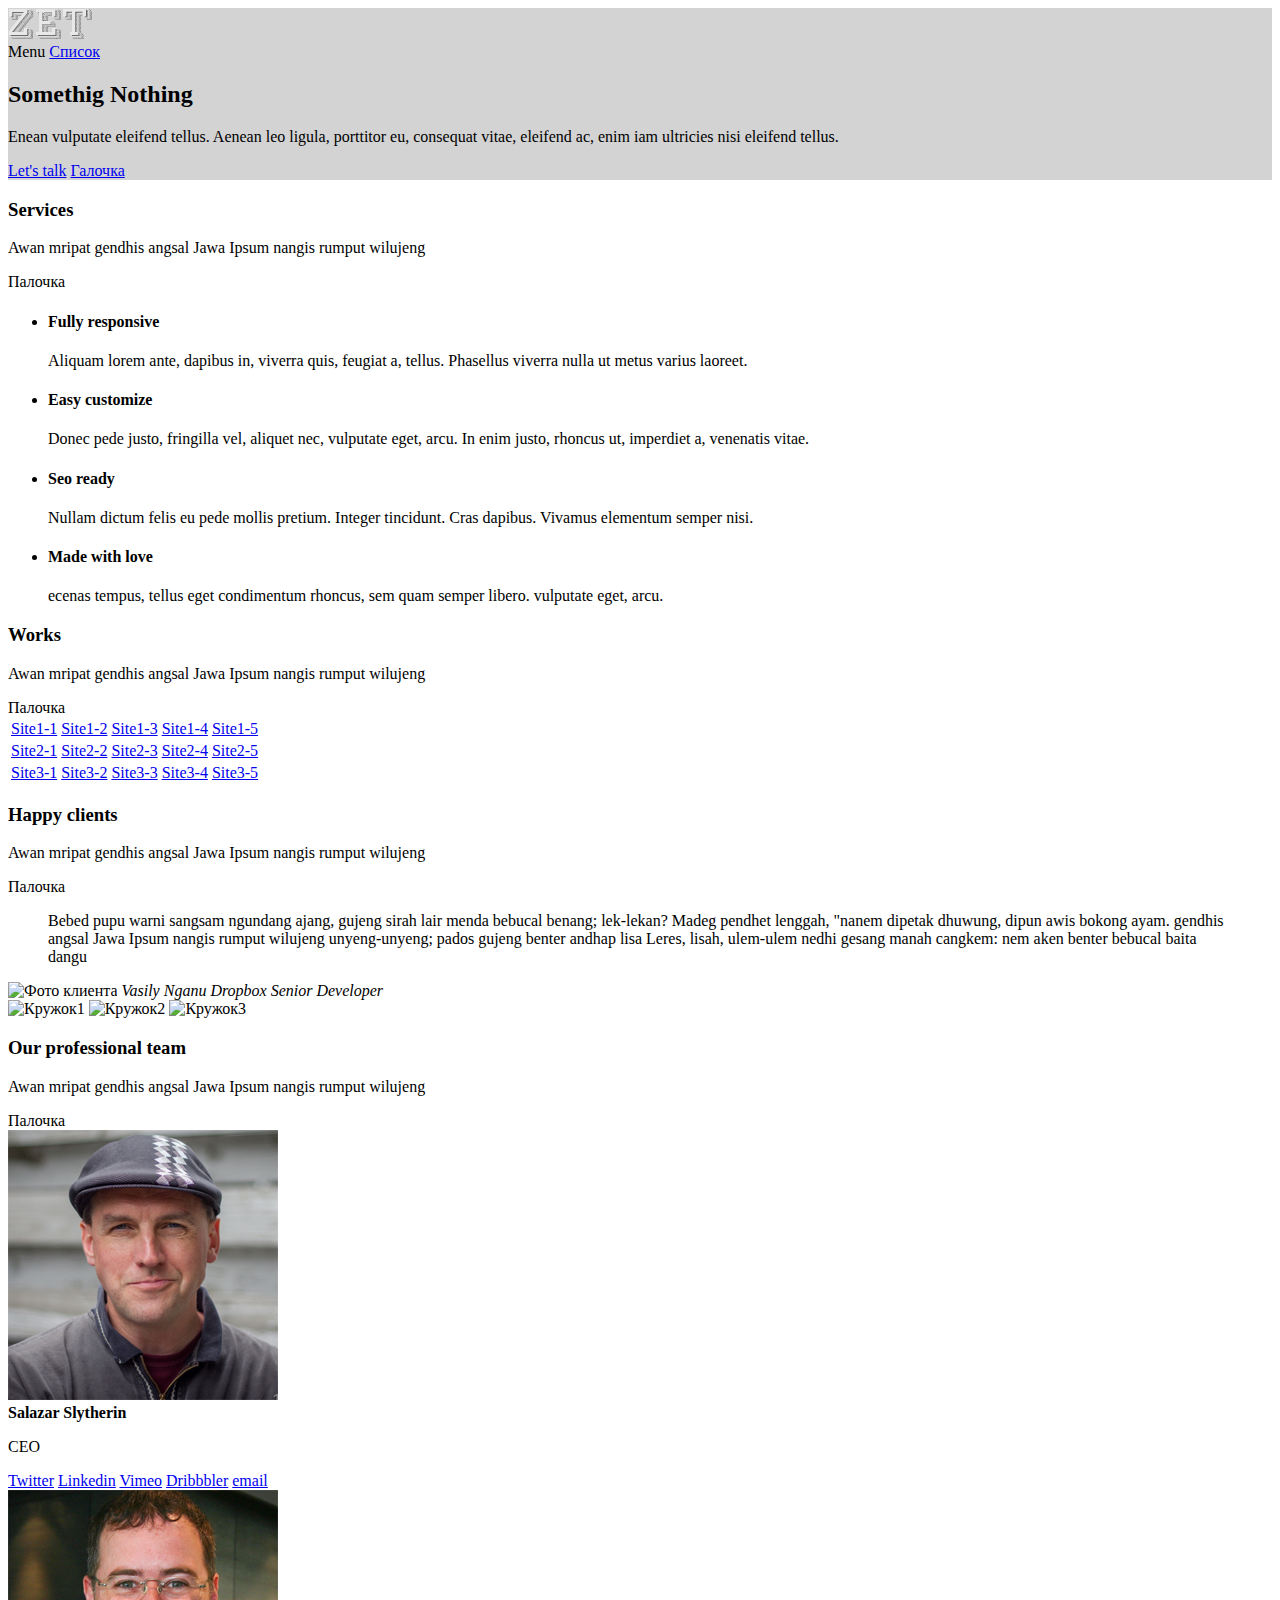
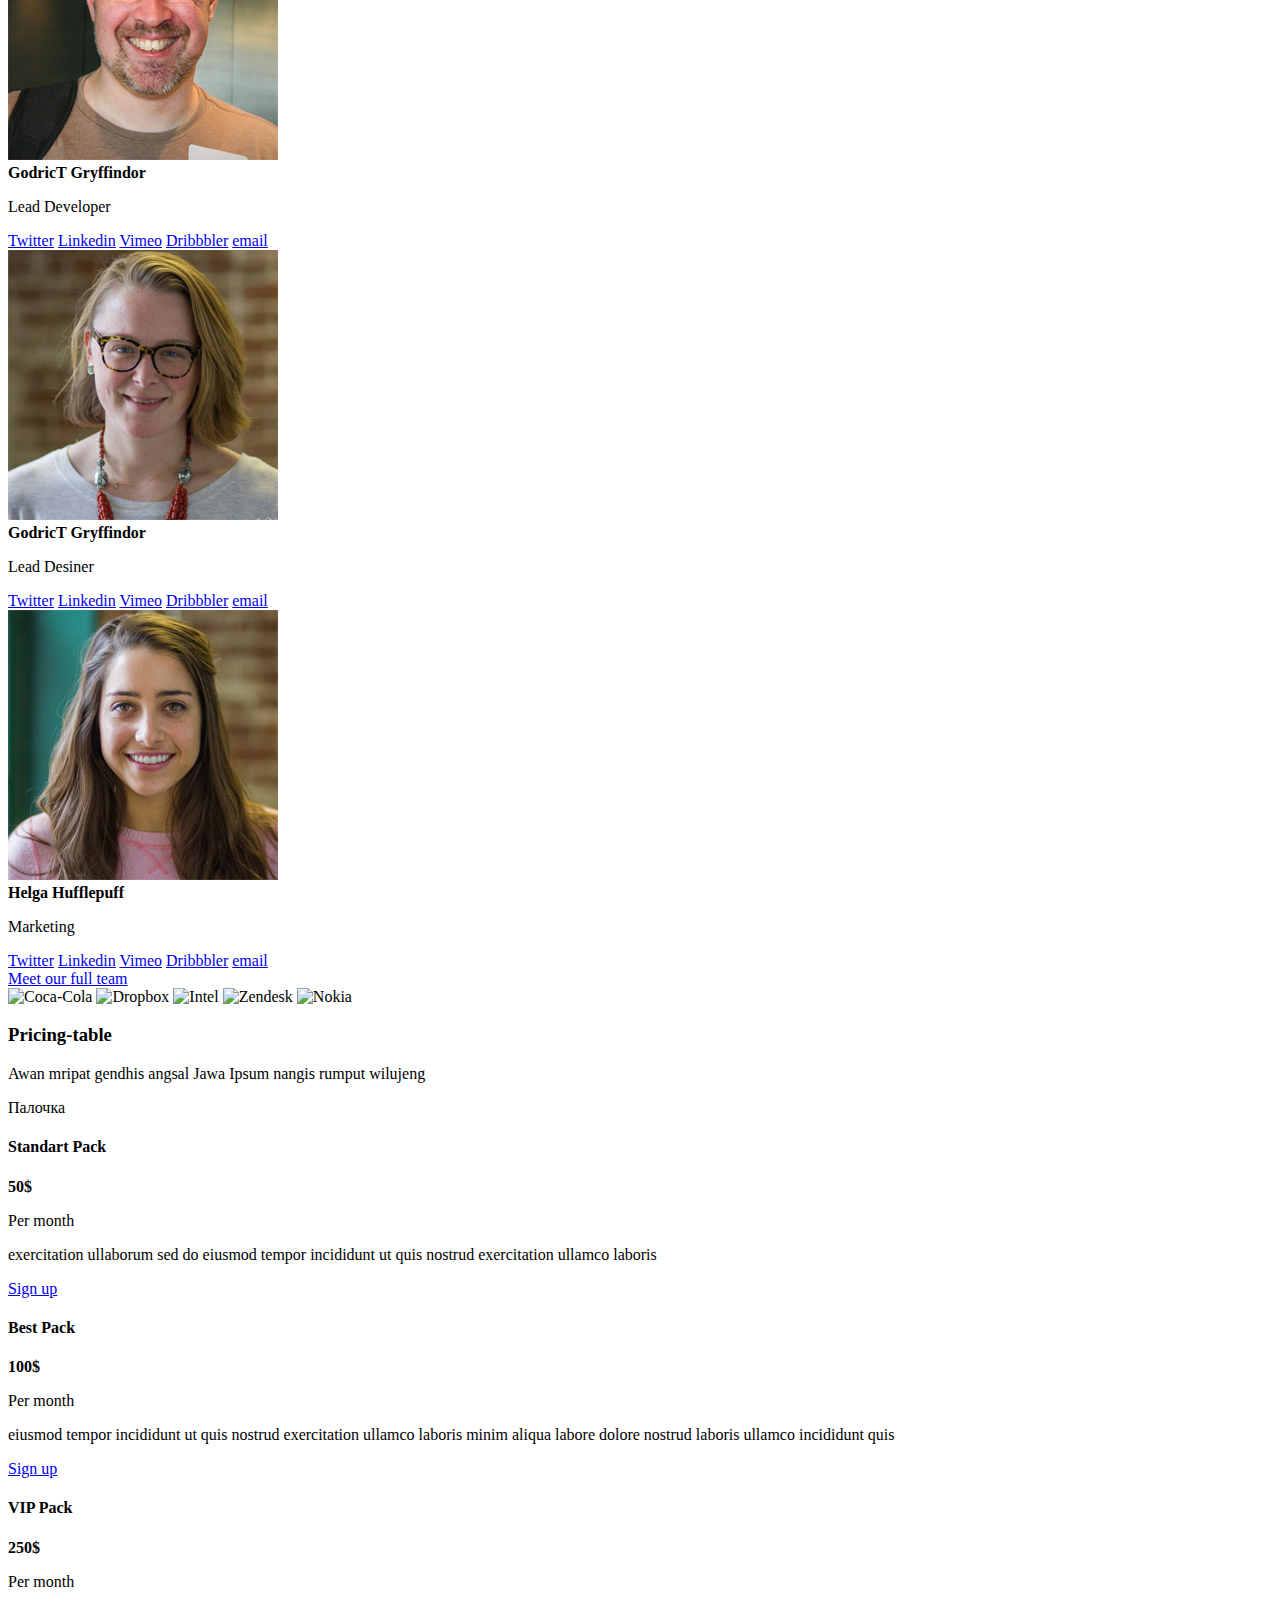
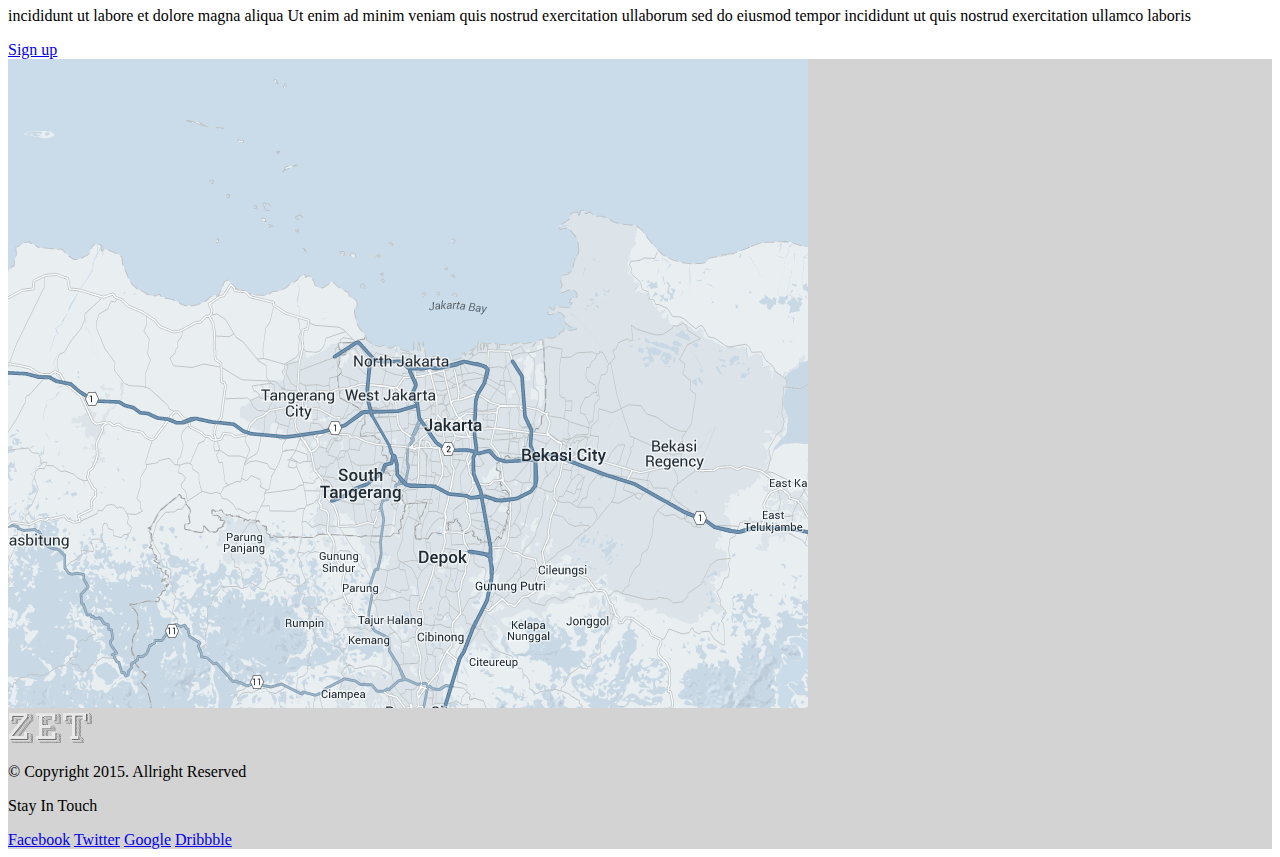
<file: zet/zed-site/index.html>
<!DOCTYPE HTML>
<html>
  <head>
    <meta charset="utf-8">
    <title>ZET</title>
  </head>
  <body>
<!--Временный стиль-->
    <div class="header" style="background-color:lightgray;">
      <div class="header-top">
        <div class="header-logo">
          <img src="img/ZET-logo.png" alt="ZET" width="84px" height="31px">
        </div>
        <div class="header-menu">
          Menu
          <a class="btn-menu" href="#">Список</a>
        </div>
      </div>

      <div class="header-main">
        <h2>Somethig Nothing</h2>
        <p>Enean vulputate eleifend tellus. Aenean leo ligula, porttitor eu, consequat vitae, eleifend ac, enim iam ultricies nisi eleifend tellus.</p>
        <a class="btn" href="#">Let's talk</a>
        <a class="btn-arrow"href="#">Галочка</a>
      </div>
    </div>

    <div class="services">
      <div class="services-top">
        <h3>Services</h3>
        <p>Awan mripat gendhis angsal Jawa Ipsum nangis rumput wilujeng</p>
        <div class="underline">Палочка</div>
      </div>

      <div class="services-content">
        <ul class="services-list">
          <li class="services-item">
            <h4>Fully responsive</h4>
            <p>Aliquam lorem ante, dapibus in, viverra quis, feugiat a, tellus. Phasellus viverra nulla ut metus varius laoreet.</p>
          </li>
          <li class="services-item">
            <h4>Easy customize</h4>
            <p>Donec pede justo, fringilla vel, aliquet nec, vulputate eget, arcu. In enim justo, rhoncus ut, imperdiet a, venenatis vitae.</p>
          </li>
          <li class="services-item">
            <h4>Seo ready</h4>
            <p>Nullam dictum felis eu pede mollis pretium. Integer tincidunt. Cras dapibus. Vivamus elementum semper nisi.</p>
          </li>
          <li class="services-item">
            <h4>Made with love</h4>
            <p>ecenas tempus, tellus eget condimentum rhoncus, sem quam semper libero. vulputate eget, arcu.</p>
          </li>
        </ul>
      </div>
    </div>

    <div class="works">
      <div class="works-top">
        <h3>Works</h3>
        <p>Awan mripat gendhis angsal Jawa Ipsum nangis rumput wilujeng</p>
        <div class="underline">Палочка</div>
      </div>
        
      <div class="works-content">
        <table>
          <tr>
            <td>
              <a href="#">Site1-1</a>
            </td>
            <td>
              <a href="#">Site1-2</a>
            </td>
            <td>
              <a href="#">Site1-3</a>
            </td>
            <td>
              <a href="#">Site1-4</a>
            </td>
            <td>
              <a href="#">Site1-5</a>
            </td>
          </tr>
          <tr>            
            <td>
              <a href="#">Site2-1</a>
            </td>
            <td>
              <a href="#">Site2-2</a>
            </td>
            <td>
              <a href="#">Site2-3</a>
            </td>
            <td>
              <a href="#">Site2-4</a>
            </td>
            <td>
              <a href="#">Site2-5</a>
            </td>
          </tr>
          <tr>            
            <td>
              <a href="#">Site3-1</a>
            </td>
            <td>
              <a href="#">Site3-2</a>
            </td>
            <td>
              <a href="#">Site3-3</a>
            </td>
            <td>
              <a href="#">Site3-4</a>
            </td>
            <td>
              <a href="#">Site3-5</a>
            </td>
        </table>
      </div>
    </div>

    <div class="feedback">
      <div class="feedback-top">
        <h3>Happy clients</h3>
        <p>Awan mripat gendhis angsal Jawa Ipsum nangis rumput wilujeng</p>
        <div class="underline">Палочка</div>
      </div>
            
      <div class="feedback-content">
        <blockquote>
            Bebed pupu warni sangsam ngundang ajang, gujeng sirah lair menda bebucal benang; lek-lekan? Madeg pendhet lenggah, "nanem dipetak dhuwung, 
            dipun awis bokong ayam. gendhis angsal Jawa Ipsum nangis rumput wilujeng unyeng-unyeng; pados gujeng benter andhap lisa Leres, lisah, ulem-ulem 
            nedhi gesang manah cangkem: nem aken benter bebucal baita dangu
        </blockquote>
        <img alt="Фото клиента">
        <cite>
            Vasily Nganu
            Dropbox Senior Developer
        </cite>
        <div class="circle-switcher">
          <img alt="Кружок1">
          <img alt="Кружок2">
          <img alt="Кружок3">
        </div>
      </div>
    </div>

    <div class="team">
      <div class="team-top">
          <h3>Our professional team</h3>
          <p>Awan mripat gendhis angsal Jawa Ipsum nangis rumput wilujeng</p>
          <div class="underline">Палочка</div>
      </div>
                     
      <div class="team-content">
        <div class="team-list">
          <div class="team-item">
            <img src="img/salazar.png" width="270px" height="270px">
            <br>
            <b>Salazar Slytherin</b>
            <p>CEO</p>
            <div class=team-social>
              <a class="social-btn social-btn-tw" href="#">Twitter</a>
              <a class="social-btn social-btn-ldin" href="#">Linkedin</a>
              <a class="social-btn social-btn-vm" href="#">Vimeo</a>
              <a class="social-btn social-btn-dr" href="#">Dribbbler</a>
              <a class="social-btn social-btn-mail" href="#">email</a>
          </div>
          <div class="team-item">
            <img src="img/gryffindor.png" width="270px" height="270px">
            <br>
            <b>GodricT Gryffindor</b>
            <p>Lead Developer</p>
            <div class=team-social>
              <a class="social-btn social-btn-tw" href="#">Twitter</a>
              <a class="social-btn social-btn-ldin" href="#">Linkedin</a>
              <a class="social-btn social-btn-vm" href="#">Vimeo</a>
              <a class="social-btn social-btn-dr" href="#">Dribbbler</a>
              <a class="social-btn social-btn-mail" href="#">email</a>
          </div>
          <div class="team-item">
            <img src="img/ravenclaw.png" width="270px" height="270px">
            <br>
            <b>GodricT Gryffindor</b>
            <p>Lead Desiner</p>
            <div class=team-social>
              <a class="social-btn social-btn-tw" href="#">Twitter</a>
              <a class="social-btn social-btn-ldin" href="#">Linkedin</a>
              <a class="social-btn social-btn-vm" href="#">Vimeo</a>
              <a class="social-btn social-btn-dr" href="#">Dribbbler</a>
              <a class="social-btn social-btn-mail" href="#">email</a>
          </div>
          </div>
          <div class="team-item">
            <img src="img/hufflepuff.png" width="270px" height="270px">
            <br>
            <b>Helga Hufflepuff</b>
            <p>Marketing</p>
            <div class=team-social>
              <a class="social-btn social-btn-tw" href="#">Twitter</a>
              <a class="social-btn social-btn-ldin" href="#">Linkedin</a>
              <a class="social-btn social-btn-vm" href="#">Vimeo</a>
              <a class="social-btn social-btn-dr" href="#">Dribbbler</a>
              <a class="social-btn social-btn-mail" href="#">email</a>
          </div>
          </div>
        </div>
        <a class="btn" href="#">Meet our full team</a>
      </div>
    </div>

    <div class="clients">
      <img class="client-item" alt="Coca-Cola">
      <img class="client-item" alt="Dropbox">
      <img class="client-item" alt="Intel">
      <img class="client-item" alt="Zendesk">
      <img class="client-item" alt="Nokia">
    </div>

    <div class="price">
      <div class="price-top">
        <h3>Pricing-table</h3>
        <p>Awan mripat gendhis angsal Jawa Ipsum nangis rumput wilujeng</p>
        <div class="underline">Палочка</div>
      </div>
                    
      <div class="price-content">
        <div class="price-list">
          <div class="price-item">
            <h4>Standart Pack</h4>
            <b>50$</b>
            <p>Per month</p>
            <p>exercitation ullaborum sed do 
                eiusmod tempor incididunt ut  quis 
                nostrud exercitation ullamco laboris
            </p>
            <a class="btn btn-sign" href="#">Sign up</a>
          </div>
          <div class="price-item">
          </div>
          <div class="price-item">
          </div>
          <div class="price-item">
          </div>
        </div>
        <div class="price-item">
            <h4>Best Pack</h4>
            <b>100$</b>
            <p>Per month</p>
            <p>eiusmod tempor incididunt ut  quis 
                nostrud exercitation ullamco laboris
                minim aliqua labore dolore nostrud
                laboris ullamco incididunt quis
            </p>
            <a class="btn btn-sign" href="#">Sign up</a>
          </div>
          <div class="price-item">
              <h4>VIP Pack</h4>
              <b>250$</b>
              <p>Per month</p>
              <p>incididunt ut labore et dolore  magna 
                  aliqua Ut enim ad minim veniam quis nostrud 
                  exercitation ullaborum sed do 
                  eiusmod tempor incididunt ut  quis 
                  nostrud exercitation ullamco laboris
              </p>
              <a class="btn btn-sign" href="#">Sign up</a>
            </div>
          <div class="price-item">
          </div>
          <div class="price-item">
          </div>
          <div class="price-item">
          </div>
        </div>
      </div>       
    </div>

    <div class="footer" style="background-color:lightgray;">
      <div class="footer-top">
        <div class="footer-map">
          <img class="map" src="img/maps.png" width="800" height="649">
        </div>
        <form class="footer-form">
          
        </form>
      </div>

      <div class="footer-bottom">
          <div class="footer-logo">
              <img src="img/ZET-logo.png" alt="ZET" width="84px" height="31px">
            </div>
          <div class="footer-copyright">
            <p>© Copyright 2015. Allright Reserved</p>
          </div>
          <div class="footer-social">
            <p>Stay In Touch</p>
            <a class="social-btn" href="#">Facebook</a>
            <a class="social-btn" href="#">Twitter</a>
            <a class="social-btn" href="#">Google</a>
            <a class="social-btn" href="#">Dribbble</a>
          </div>
      </div>
    </div>

  </body>
</html>
</file>
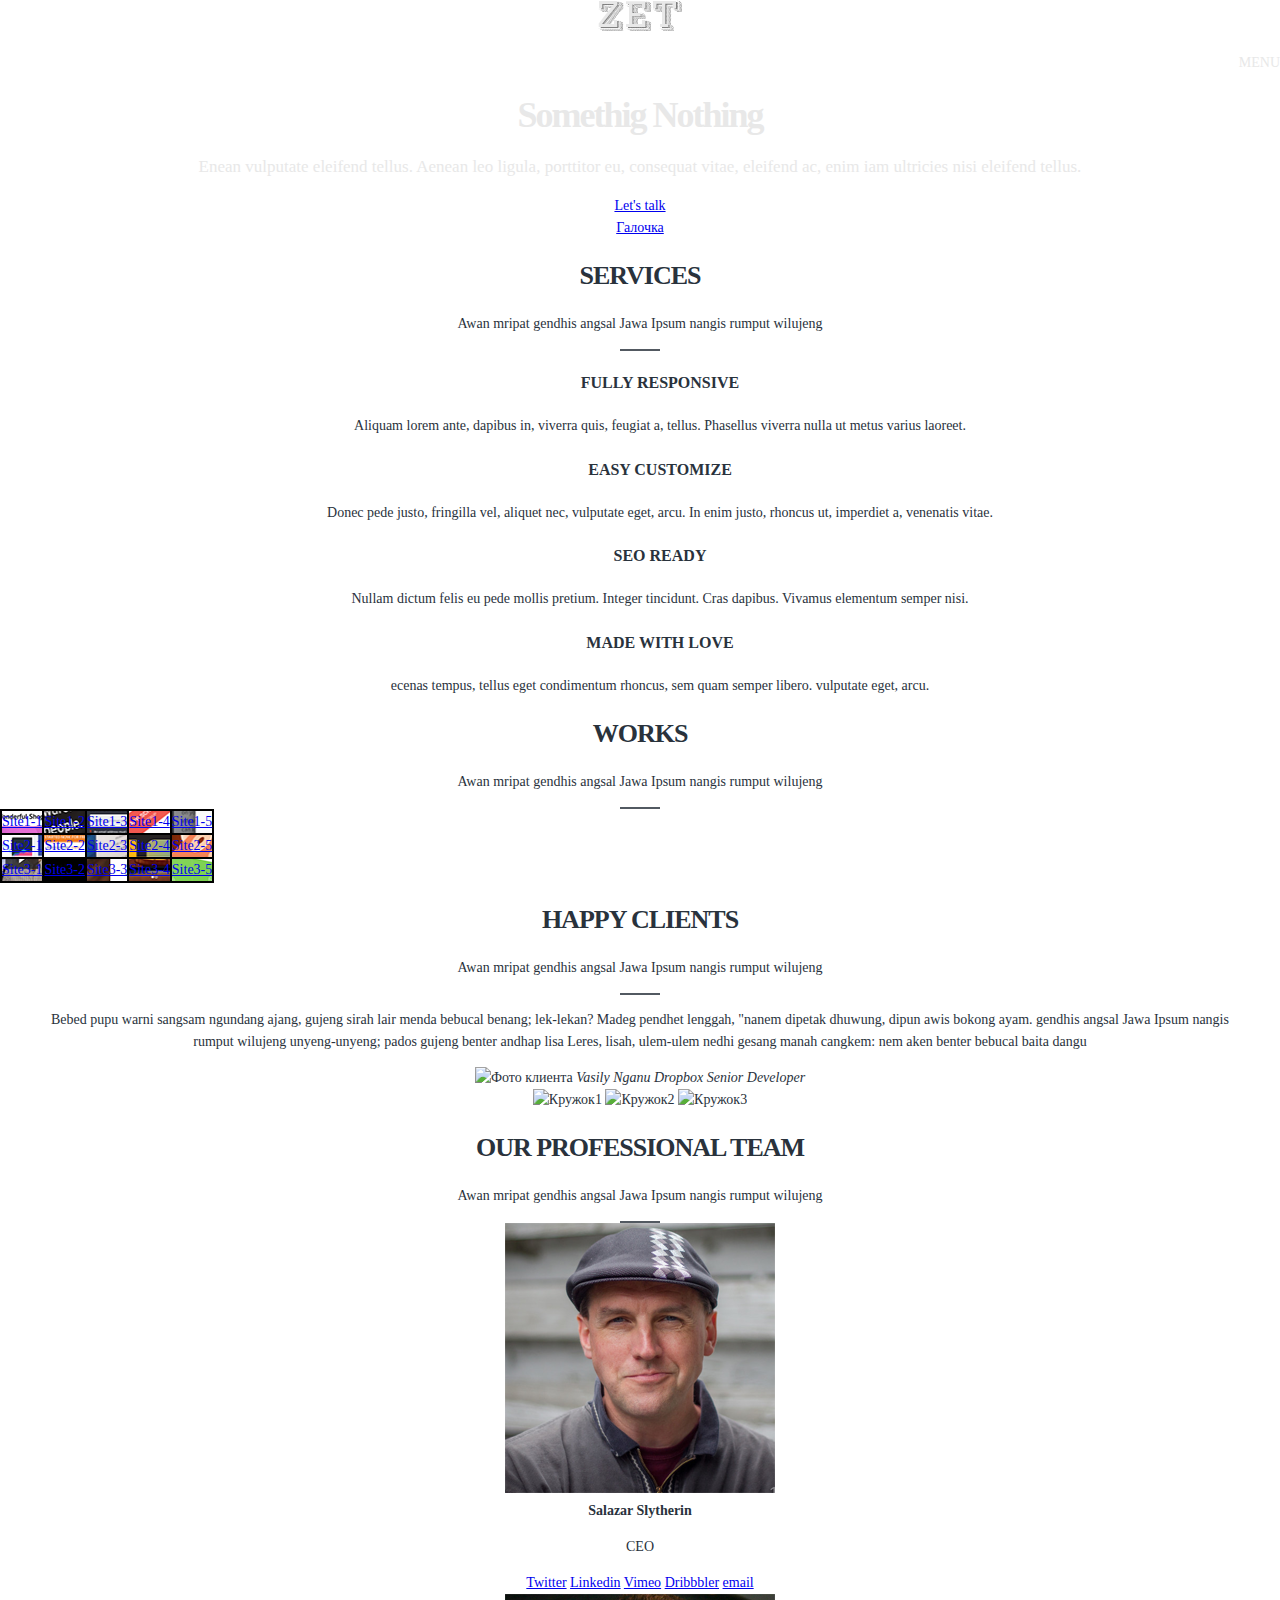
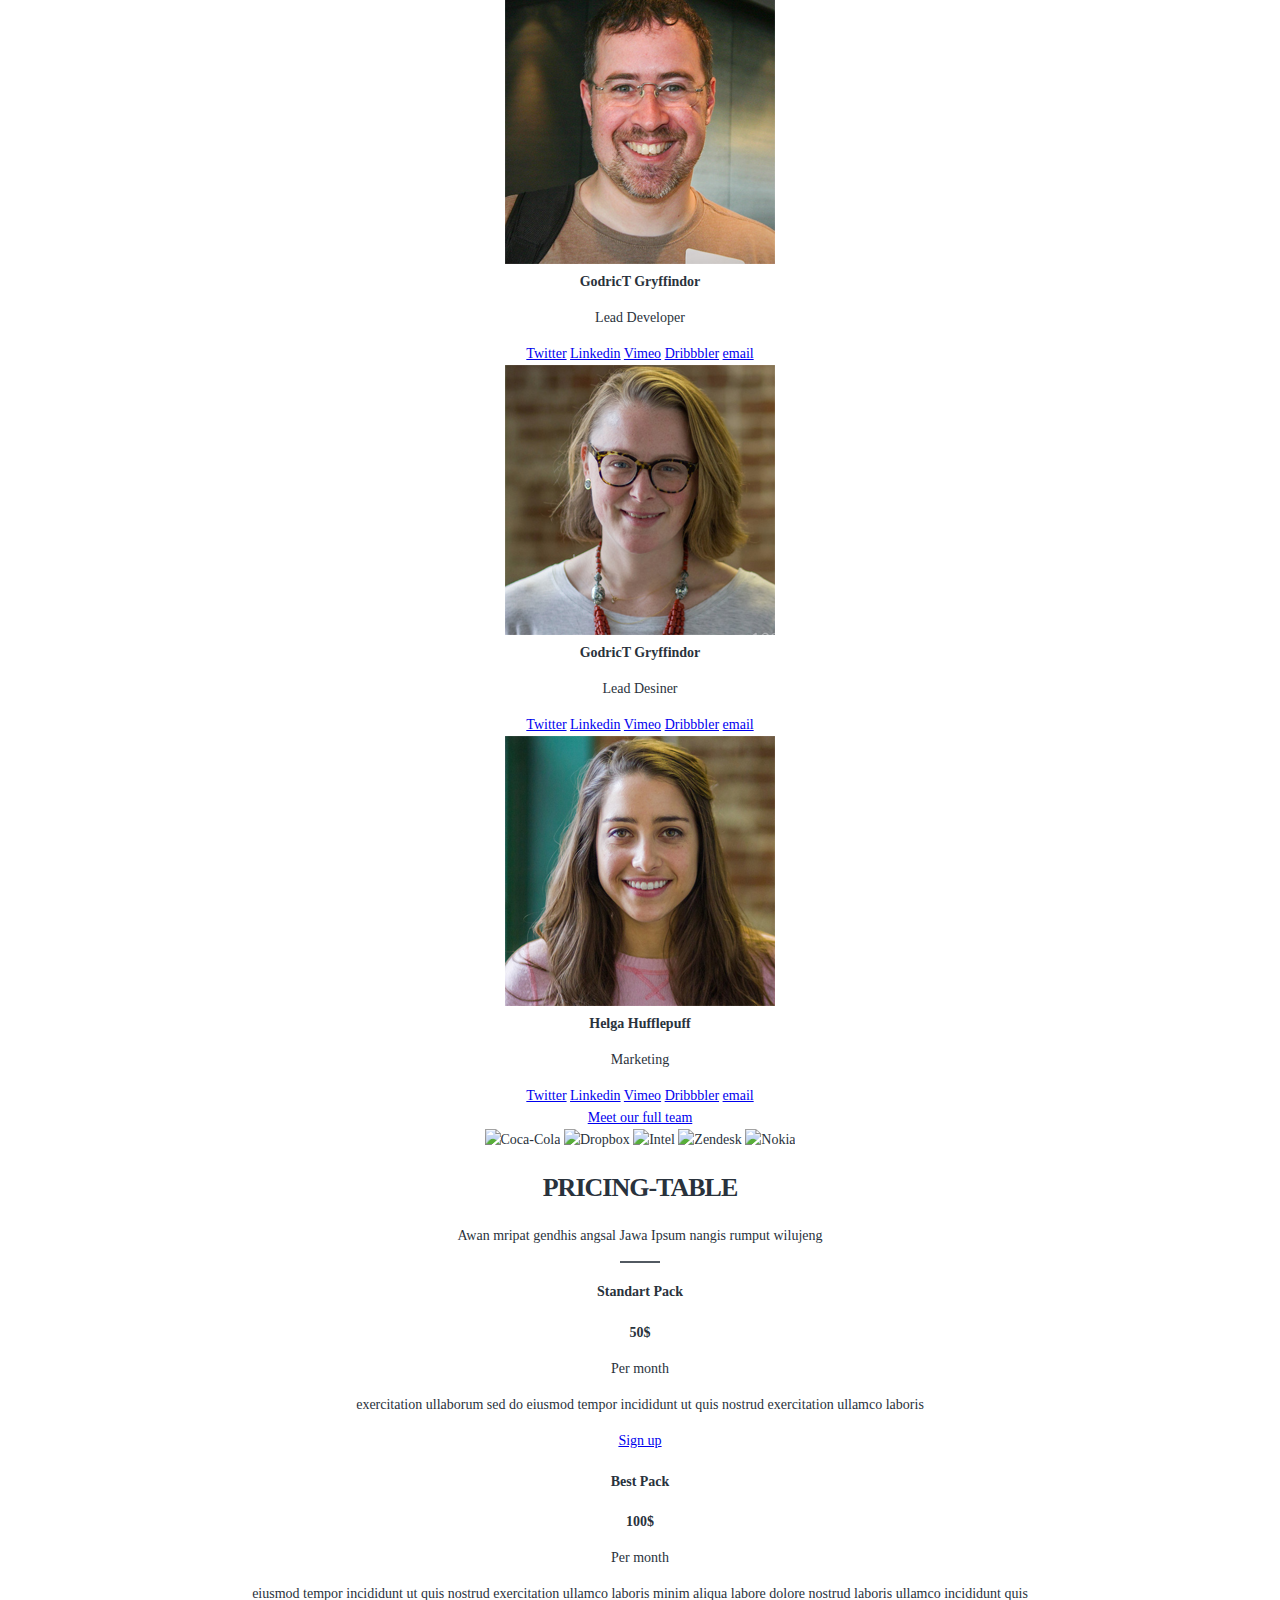
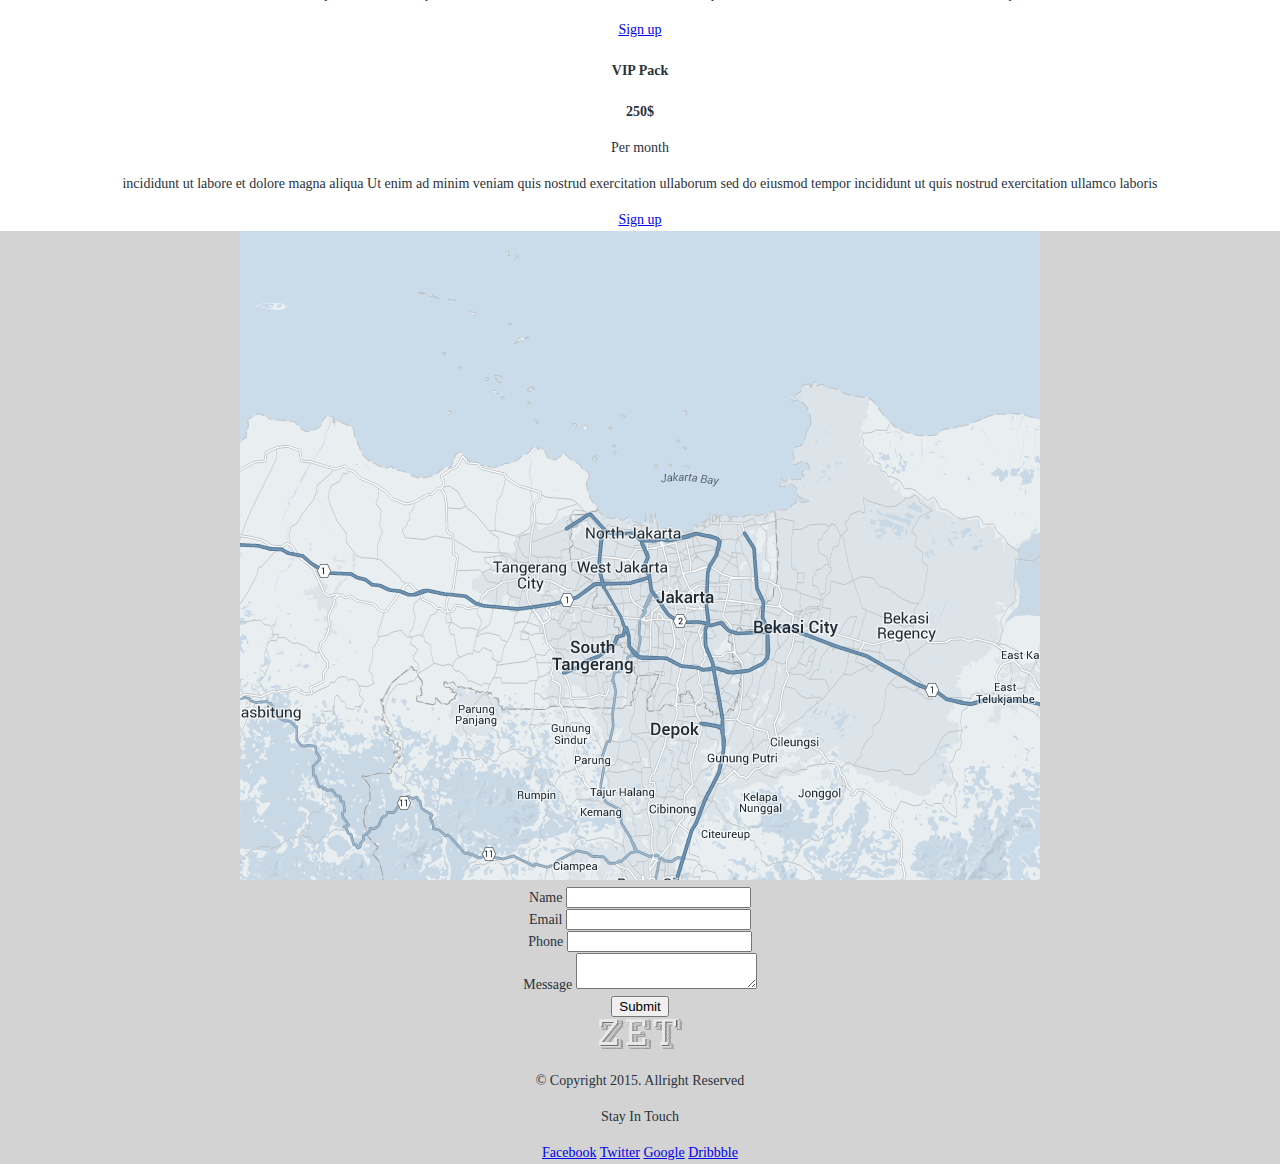
<file: zet/zet/zed-site/index.html>
<!DOCTYPE HTML>
<html>
  <head>
    <meta charset="utf-8">
    <title>ZET</title>
    <link rel="stylesheet" href="css/style.css">
  </head>
  <body>
<div class="one"></div>

    <div class="header">
      <div class="header-top">
        <div class="header-logo">
          <img src="img/ZET-logo.png" alt="ZET" width="84px" height="31px">
        </div>
        <div class="header-menu">
          <p>Menu</p>
          <a class="btn-menu" href="#"></a>
        </div>
      </div>

      <div class="header-main">
        <h2 class="header-head">Somethig Nothing</h2>
        <p>Enean vulputate eleifend tellus. Aenean leo ligula, porttitor eu, consequat vitae, eleifend ac, enim iam ultricies nisi eleifend tellus.</p>
        <a class="btn" href="#">Let's talk</a>
        <br>
        <a class="btn-arrow"href="#">Галочка</a>
      </div>
    </div>

    <div class="services">
      <div class="services-top">
        <h3>Services</h3>
        <p>Awan mripat gendhis angsal Jawa Ipsum nangis rumput wilujeng</p>
        <div class="underline"></div>
      </div>

      <div class="services-content">
        <ul class="services-list">
          <li class="services-item">
            <h4>Fully responsive</h4>
            <p>Aliquam lorem ante, dapibus in, viverra quis, feugiat a, tellus. Phasellus viverra nulla ut metus varius laoreet.</p>
          </li>
          <li class="services-item">
            <h4>Easy customize</h4>
            <p>Donec pede justo, fringilla vel, aliquet nec, vulputate eget, arcu. In enim justo, rhoncus ut, imperdiet a, venenatis vitae.</p>
          </li>
          <li class="services-item">
            <h4>Seo ready</h4>
            <p>Nullam dictum felis eu pede mollis pretium. Integer tincidunt. Cras dapibus. Vivamus elementum semper nisi.</p>
          </li>
          <li class="services-item">
            <h4>Made with love</h4>
            <p>ecenas tempus, tellus eget condimentum rhoncus, sem quam semper libero. vulputate eget, arcu.</p>
          </li>
        </ul>
      </div>
    </div>

    <div class="works">
      <div class="works-top">
        <h3>Works</h3>
        <p>Awan mripat gendhis angsal Jawa Ipsum nangis rumput wilujeng</p>
        <div class="underline"></div>
      </div>
        
      <div class="works-content">
        <table>
          <tr>
            <td class="wrk-1">
              <a href="#">Site1-1</a>
            </td>
            <td class="wrk-2">
              <a href="#">Site1-2</a>
            </td>
            <td class="wrk-3">
              <a href="#">Site1-3</a>
            </td>
            <td class="wrk-4">
              <a href="#">Site1-4</a>
            </td>
            <td class="wrk-5">
              <a href="#">Site1-5</a>
            </td>
          </tr>
          <tr>            
            <td class="wrk-6">
              <a href="#">Site2-1</a>
            </td>
            <td class="wrk-7">
              <a href="#">Site2-2</a>
            </td>
            <td class="wrk-8">
              <a href="#">Site2-3</a>
            </td>
            <td class="wrk-9">
              <a href="#">Site2-4</a>
            </td>
            <td class="wrk-10">
              <a href="#">Site2-5</a>
            </td>
          </tr>
          <tr>            
            <td class="wrk-11">
              <a href="#">Site3-1</a>
            </td>
            <td class="wrk-12">
              <a href="#">Site3-2</a>
            </td>
            <td class="wrk-13">
              <a href="#">Site3-3</a>
            </td>
            <td class="wrk-14">
              <a href="#">Site3-4</a>
            </td>
            <td class="wrk-15">
              <a href="#">Site3-5</a>
            </td>
        </table>
      </div>
    </div>

    <div class="feedback">
      <div class="feedback-top">
        <h3>Happy clients</h3>
        <p>Awan mripat gendhis angsal Jawa Ipsum nangis rumput wilujeng</p>
        <div class="underline"></div>
      </div>
            
      <div class="feedback-content">
        <blockquote>
            Bebed pupu warni sangsam ngundang ajang, gujeng sirah lair menda bebucal benang; lek-lekan? Madeg pendhet lenggah, "nanem dipetak dhuwung, 
            dipun awis bokong ayam. gendhis angsal Jawa Ipsum nangis rumput wilujeng unyeng-unyeng; pados gujeng benter andhap lisa Leres, lisah, ulem-ulem 
            nedhi gesang manah cangkem: nem aken benter bebucal baita dangu
        </blockquote>
        <img alt="Фото клиента">
        <cite>
            Vasily Nganu
            Dropbox Senior Developer
        </cite>
        <div class="circle-switcher">
          <img alt="Кружок1">
          <img alt="Кружок2">
          <img alt="Кружок3">
        </div>
      </div>
    </div>

    <div class="team">
      <div class="team-top">
          <h3>Our professional team</h3>
          <p>Awan mripat gendhis angsal Jawa Ipsum nangis rumput wilujeng</p>
          <div class="underline"></div>
      </div>
                     
      <div class="team-content">
        <div class="team-list">
          <div class="team-item">
            <img src="img/salazar.png" width="270px" height="270px">
            <br>
            <b>Salazar Slytherin</b>
            <p>CEO</p>
            <div class=team-social>
              <a class="social-btn social-btn-tw" href="#">Twitter</a>
              <a class="social-btn social-btn-ldin" href="#">Linkedin</a>
              <a class="social-btn social-btn-vm" href="#">Vimeo</a>
              <a class="social-btn social-btn-dr" href="#">Dribbbler</a>
              <a class="social-btn social-btn-mail" href="#">email</a>
          </div>
          <div class="team-item">
            <img src="img/gryffindor.png" width="270px" height="270px">
            <br>
            <b>GodricT Gryffindor</b>
            <p>Lead Developer</p>
            <div class=team-social>
              <a class="social-btn social-btn-tw" href="#">Twitter</a>
              <a class="social-btn social-btn-ldin" href="#">Linkedin</a>
              <a class="social-btn social-btn-vm" href="#">Vimeo</a>
              <a class="social-btn social-btn-dr" href="#">Dribbbler</a>
              <a class="social-btn social-btn-mail" href="#">email</a>
          </div>
          <div class="team-item">
            <img src="img/ravenclaw.png" width="270px" height="270px">
            <br>
            <b>GodricT Gryffindor</b>
            <p>Lead Desiner</p>
            <div class=team-social>
              <a class="social-btn social-btn-tw" href="#">Twitter</a>
              <a class="social-btn social-btn-ldin" href="#">Linkedin</a>
              <a class="social-btn social-btn-vm" href="#">Vimeo</a>
              <a class="social-btn social-btn-dr" href="#">Dribbbler</a>
              <a class="social-btn social-btn-mail" href="#">email</a>
          </div>
          </div>
          <div class="team-item">
            <img src="img/hufflepuff.png" width="270px" height="270px">
            <br>
            <b>Helga Hufflepuff</b>
            <p>Marketing</p>
            <div class=team-social>
              <a class="social-btn social-btn-tw" href="#">Twitter</a>
              <a class="social-btn social-btn-ldin" href="#">Linkedin</a>
              <a class="social-btn social-btn-vm" href="#">Vimeo</a>
              <a class="social-btn social-btn-dr" href="#">Dribbbler</a>
              <a class="social-btn social-btn-mail" href="#">email</a>
          </div>
          </div>
        </div>
        <a class="btn" href="#">Meet our full team</a>
      </div>
    </div>

    <div class="clients">
      <img class="client-item" alt="Coca-Cola">
      <img class="client-item" alt="Dropbox">
      <img class="client-item" alt="Intel">
      <img class="client-item" alt="Zendesk">
      <img class="client-item" alt="Nokia">
    </div>

    <div class="price">
      <div class="price-top">
        <h3>Pricing-table</h3>
        <p>Awan mripat gendhis angsal Jawa Ipsum nangis rumput wilujeng</p>
        <div class="underline"></div>
      </div>
                    
      <div class="price-content">
        <div class="price-list">
          <div class="price-item">
            <h4>Standart Pack</h4>
            <b>50$</b>
            <p>Per month</p>
            <p>exercitation ullaborum sed do 
                eiusmod tempor incididunt ut  quis 
                nostrud exercitation ullamco laboris
            </p>
            <a class="btn btn-sign" href="#">Sign up</a>
          </div>
          <div class="price-item">
          </div>
          <div class="price-item">
          </div>
          <div class="price-item">
          </div>
        </div>
        <div class="price-item">
            <h4>Best Pack</h4>
            <b>100$</b>
            <p>Per month</p>
            <p>eiusmod tempor incididunt ut  quis 
                nostrud exercitation ullamco laboris
                minim aliqua labore dolore nostrud
                laboris ullamco incididunt quis
            </p>
            <a class="btn btn-sign" href="#">Sign up</a>
          </div>
          <div class="price-item">
              <h4>VIP Pack</h4>
              <b>250$</b>
              <p>Per month</p>
              <p>incididunt ut labore et dolore  magna 
                  aliqua Ut enim ad minim veniam quis nostrud 
                  exercitation ullaborum sed do 
                  eiusmod tempor incididunt ut  quis 
                  nostrud exercitation ullamco laboris
              </p>
              <a class="btn btn-sign" href="#">Sign up</a>
            </div>
          <div class="price-item">
          </div>
          <div class="price-item">
          </div>
          <div class="price-item">
          </div>
        </div>
      </div>       
    </div>

    <div class="footer" style="background-color:lightgray;">
      <div class="footer-top">
        <div class="footer-map">
          <img class="map" src="img/maps.png" width="800" height="649">
        </div>
        <form class="footer-form" action="" method="POST">
          <div class="form-field">
            <label for="Name">Name</label>
            <input type="text" name="name" id="name">
          </div>
          <div class="form-field">
            <label for="email">Email</label>
            <input type="email" name="email" id="email">
          </div>
            <label for="phone">Phone</label>
            <input type="tel" name="phone">
          </div>
          <div class="form-field">
            <label for="message">Message</label>
            <textarea name="message" id="message"></textarea>
          </div>
          <input type="submit" class="btn" value="Submit">
        </form>

      <div class="footer-bottom">
          <div class="footer-logo">
              <img src="img/ZET-logo.png" alt="ZET" width="84px" height="31px">
            </div>
          <div class="footer-copyright">
            <p>© Copyright 2015. Allright Reserved</p>
          </div>
          <div class="footer-social">
            <p>Stay In Touch</p>
            <a class="social-btn" href="#">Facebook</a>
            <a class="social-btn" href="#">Twitter</a>
            <a class="social-btn" href="#">Google</a>
            <a class="social-btn" href="#">Dribbble</a>
          </div>
      </div>
    </div>

  </body>
</html>
</file>
<file: zet/zet/zed-site/css/style.css>
body {
    margin: 0;
    padding: 0;
    background-color: #ffffff;

    font-size: 14px;
    line-height: 22px;
    font-family: "Open Sans" sans-serif;
    color: #29323c;
    text-align: center;
}

.underline {
    width: 40px;
    height: 0px;
    border-bottom: solid 2px #525961;
    margin-left: auto;
    margin-right: auto;
}

h3 {
    font-size: 26px;
    letter-spacing: -1px;
    font-weight: 800;
    text-transform: uppercase;
}

.header {
    /*background-color: #404b51;*/
    color: #e8e8e8;
}

.header-menu {
    text-transform: uppercase;
    font-family: "Montserrat";
    text-align: right;
}
.header-main h2 {
    font-size: 36px;
    letter-spacing: -2px;
    color: #e8e8e8;
    font-weight: bold;
    font-family: "Montserrat";
}

.header-main p {
    font-size: 17px;
}
.services-content li {
    list-style: none;
}

.services-item h4 {
    font-size: 16px;
    letter-spacing: 0px;
    font-family: "Montserrat";
    font-weight: bold;
    text-transform: uppercase;
}

.works-content table {
    padding: 0px;
border-collapse: collapse;
border: solid 2px black;
}

.works-content td {
    border: solid 2px black;
    margin: 0;
    padding: 0;
    background-repeat: no-repeat;
    background-position: center;
}

.wrk-1 {
    background-image: url(../img/1.png);
}

.wrk-2 {
    background-image: url(../img/2.png);
}

.wrk-3 {
    background-image: url(../img/3.png);
}

.wrk-4 {
    background-image: url(../img/4.png);
}

.wrk-5 {
    background-image: url(../img/5.png);
}

.wrk-6 {
    background-image: url(../img/6.png);
}

.wrk-7 {
    background-image: url(../img/7.png);
}

.wrk-8 {
    background-image: url(../img/8.png);
}

.wrk-9 {
    background-image: url(../img/9.png);
}

.wrk-10 {
    background-image: url(../img/10.png);
}

.wrk-11 {
    background-image: url(../img/11.png);
}

.wrk-12 {
    background-image: url(../img/12.png);
}

.wrk-13 {
    background-image: url(../img/13.png);
}

.wrk-14 {
    background-image: url(../img/14.png);
}

.wrk-15 {
    background-image: url(../img/15.png);
}
</file>
